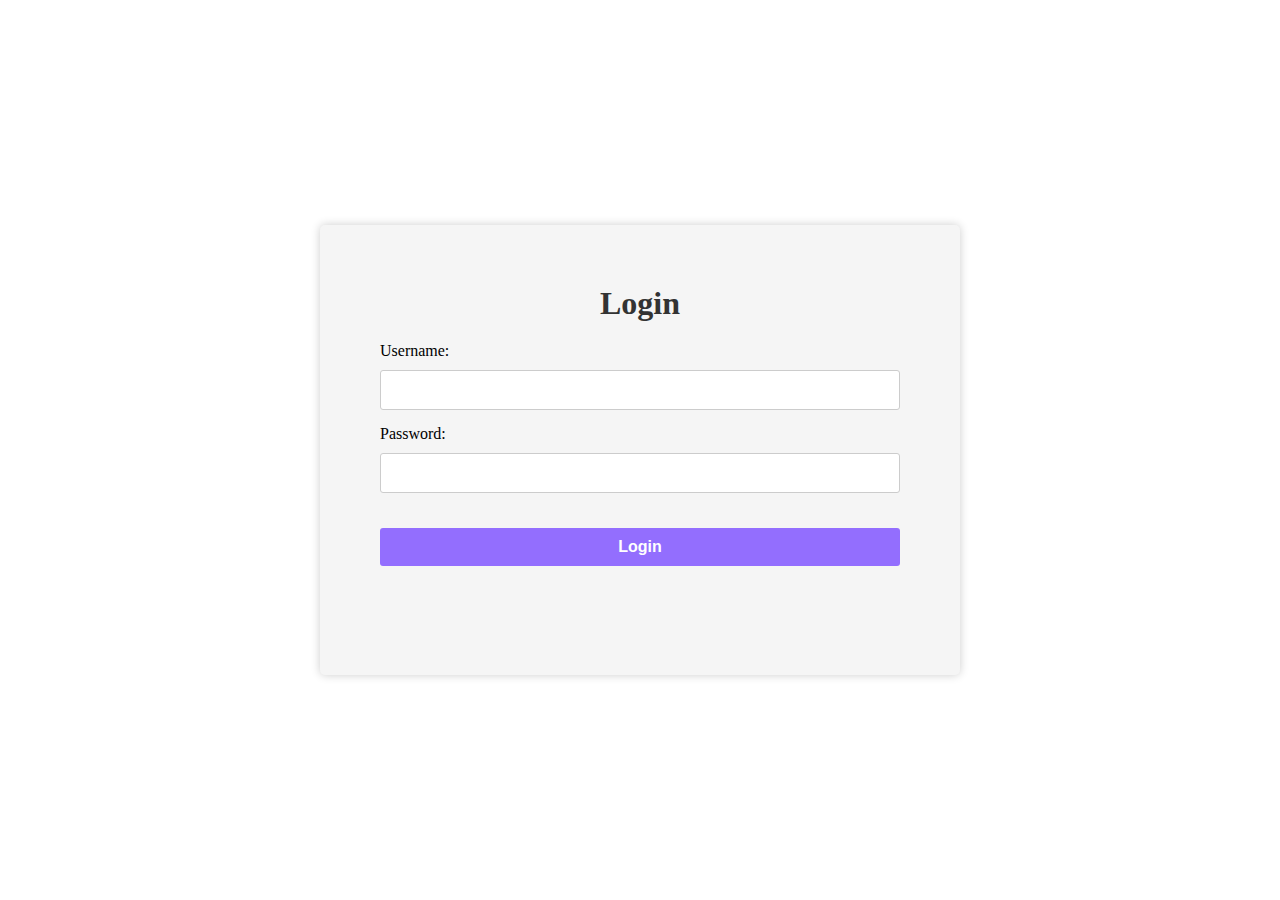
<file: login/login.html>
<!DOCTYPE html>
<html lang="en">
  <head>
    <meta charset="UTF-8" />
    <meta name="viewport" content="width=device-width, initial-scale=1.0" />
    <title>Login</title>
    <link rel="stylesheet" href="login.css" />
  </head>
  <body>
    <div class="login-container">
      <h1>Login</h1>
      <form action="#" method="POST">
        <label for="username">Username:</label>
        <input type="text" id="username" name="username" required />

        <label for="password">Password:</label>
        <input type="password" id="password" name="password" required />

        <button type="submit">Login</button>
      </form>
    </div>
  </body>
</html>
</file>
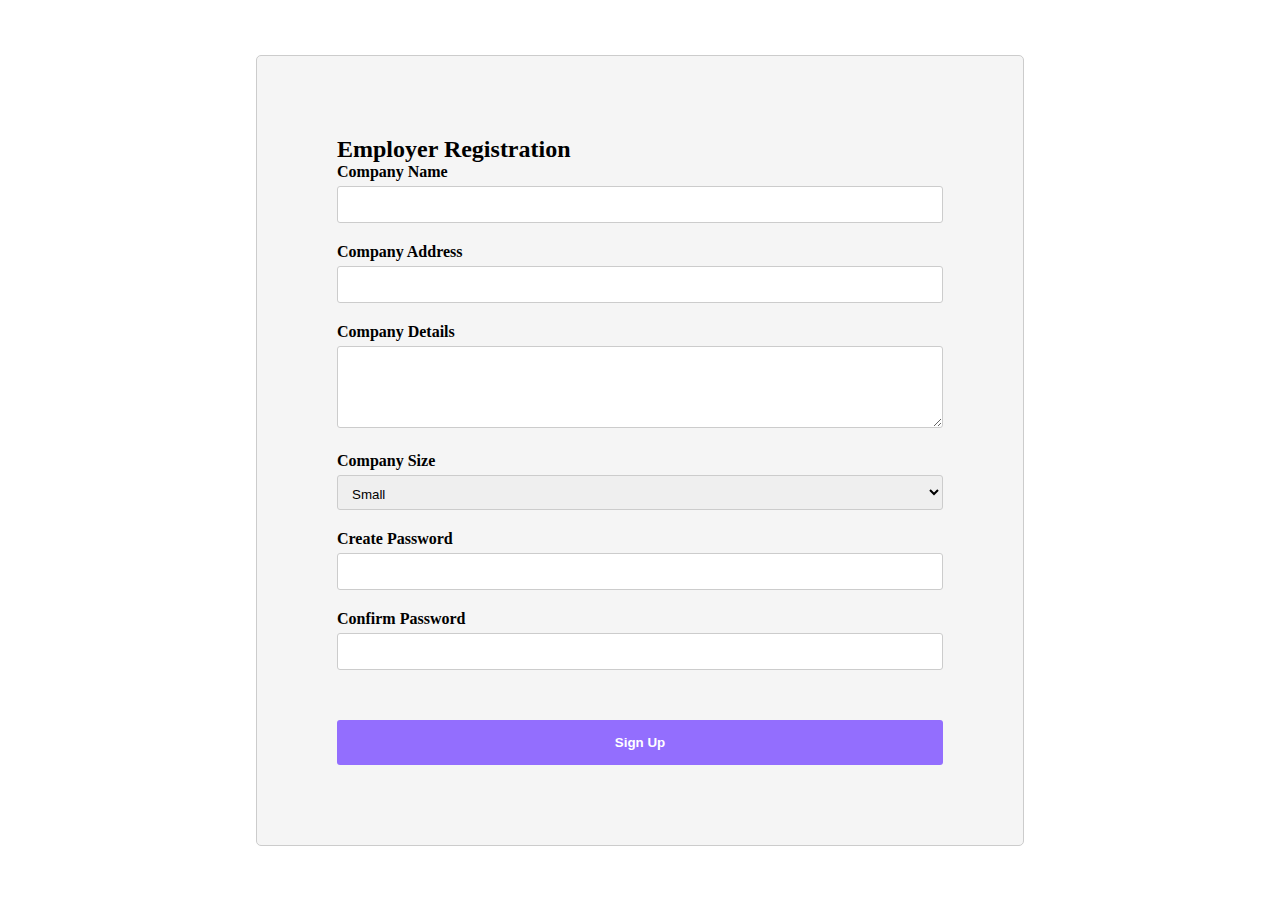
<file: employers/SignUp/signeUp.html>
<!DOCTYPE html>
<html lang="en">
  <head>
    <meta charset="UTF-8" />
    <meta name="viewport" content="width=device-width, initial-scale=1.0" />
    <title>signeUp</title>
    <link rel="stylesheet" href="signUp.css" />
  </head>
  <body>
    <div class="container">
      <h2>Employer Registration</h2>
      <form action="submit_registration.php" method="POST">
        <div class="form-group">
          <label for="companyName">Company Name</label>
          <input type="text" id="companyName" name="companyName" required />
        </div>
        <div class="form-group">
          <label for="companyAddress">Company Address</label>
          <input
            type="text"
            id="companyAddress"
            name="companyAddress"
            required
          />
        </div>
        <div class="form-group">
          <label for="companyDetails">Company Details</label>
          <textarea
            id="companyDetails"
            name="companyDetails"
            rows="4"
            required
          ></textarea>
        </div>
        <div class="form-group">
          <label for="companySize">Company Size</label>
          <select id="companySize" name="companySize" required>
            <option value="small">Small</option>
            <option value="medium">Medium</option>
            <option value="large">Large</option>
          </select>
        </div>
        <div class="form-group">
          <label for="password">Create Password</label>
          <input type="password" id="password" name="password" required />
        </div>
        <div class="form-group">
          <label for="confirmPassword">Confirm Password</label>
          <input
            type="password"
            id="confirmPassword"
            name="confirmPassword"
            required
          />
        </div>
        <button type="submit">Sign Up</button>
      </form>
    </div>
  </body>
</html>
</file>
<file: login/login.css>
*{
    margin: 0;
    padding: 0;
    box-sizing: border-box;
}

html, body{
    width: 100%;
    height: 100%;
}

body {
    display: flex;
    justify-content: center;
    align-items: center;
    height: 100vh;
    margin: 0;
}

.login-container {
    height: 50%;
    width: 50%;
    background-color:whitesmoke;
    padding: 60px;
    border-radius: 5px;
    box-shadow: 0 0 10px rgba(0, 0, 0, 0.2);
    text-align: center;
}

h1 {
    margin-bottom: 20px;
    color: #333;
}

form {
    display: flex;
    flex-direction: column;
    align-items:flex-start;
}

label {
    margin-bottom: 10px;
}

input {
    width: 100%;
    padding: 10px;
    margin-bottom: 15px;
    border: 1px solid #ccc;
    border-radius: 3px;
    font-size: 16px;
}

button {
    background-color: #936efe;
    color: #fff;
    padding: 10px 20px;
    border: none;
    border-radius: 3px;
    cursor: pointer;
    font-size: 16px;
    font-weight: bold;
    width: 100%;
    margin-top: 20px;
}
</file>
<file: employers/SignUp/signUp.css>
*{
    margin: 0;
    padding: 0;
    box-sizing: border-box;
}

html, body{
    width: 100%;
    height: 100%;
}

body{
    display: flex;
    align-items: center;
    justify-content: center;
}

.container {
    width: 60%;
    margin: 0 auto;
    padding: 80px;
    border: 1px solid #ccc;
    border-radius: 5px;
    background-color: whitesmoke;
}

/* Add this CSS to your existing <style> block or a separate CSS file */
#companyDetails {
    width: 100%;
    padding: 10px;
    margin-top: 5px;
    border: 1px solid #ccc;
    border-radius: 3px;
    resize: vertical; /* Allows vertical resizing */
}

/* Optional: You can add more styling to textarea for better visual appeal */
#companyDetails:focus {
    border-color: #936efe; /* Change border color when focused */
    box-shadow: 0 0 3px rgba(127, 17, 224, 1); /* Add a subtle box shadow when focused */
}


.form-group {
    margin-bottom: 20px;
}

label {
    font-weight: bold;
}

input[type="text"], input[type="password"], select {
    width: 100%;
    padding: 10px;
    margin-top: 5px;
    border: 1px solid #ccc;
    border-radius: 3px;
}
select {
    height: 35px;
}
button {
    width: 100%;
    padding: 15px;
    background-color: #936efe;
    color: #fff;
    border: none;
    border-radius: 3px;
    cursor: pointer;
    margin-top: 30px;
    font-weight: bold;
}
</file>
